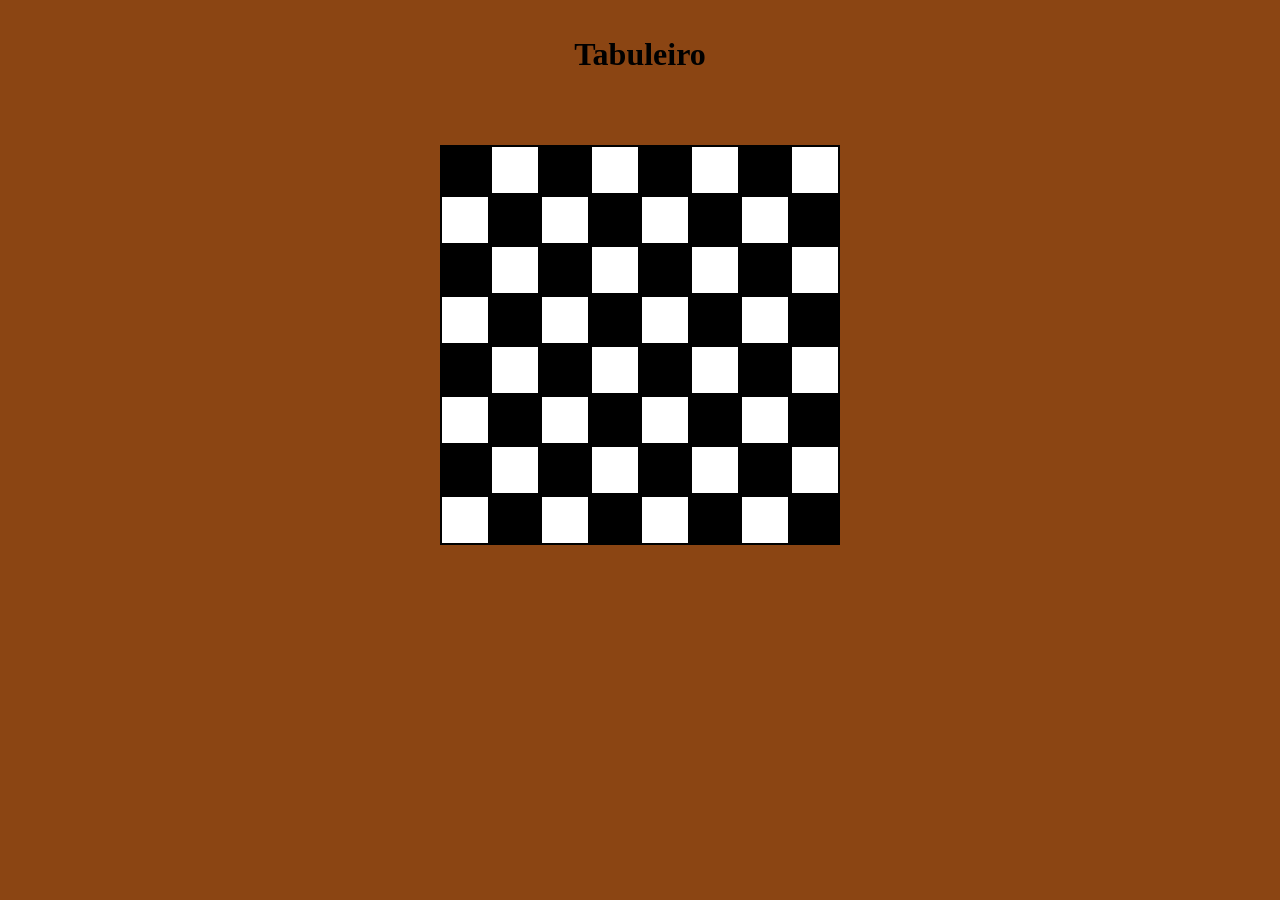
<file: projeto_01/index.html>
<!DOCTYPE html>
<html lang="en">
<head>
    <meta charset="UTF-8">
    <meta name="viewport" content="width=device-width, initial-scale=1.0">
    <title>Document</title>
    <link rel="stylesheet" href="style.css">
</head>
<body>
    <div class="master">
    <div class="first">
    <br><br>
    <h1>Tabuleiro</h1>
    <br><br><br><br>
    <div class="tabuleiro"></div>
    <script src="script.js"></script>
    </div>
    </div>
</body>
</html>
</file>
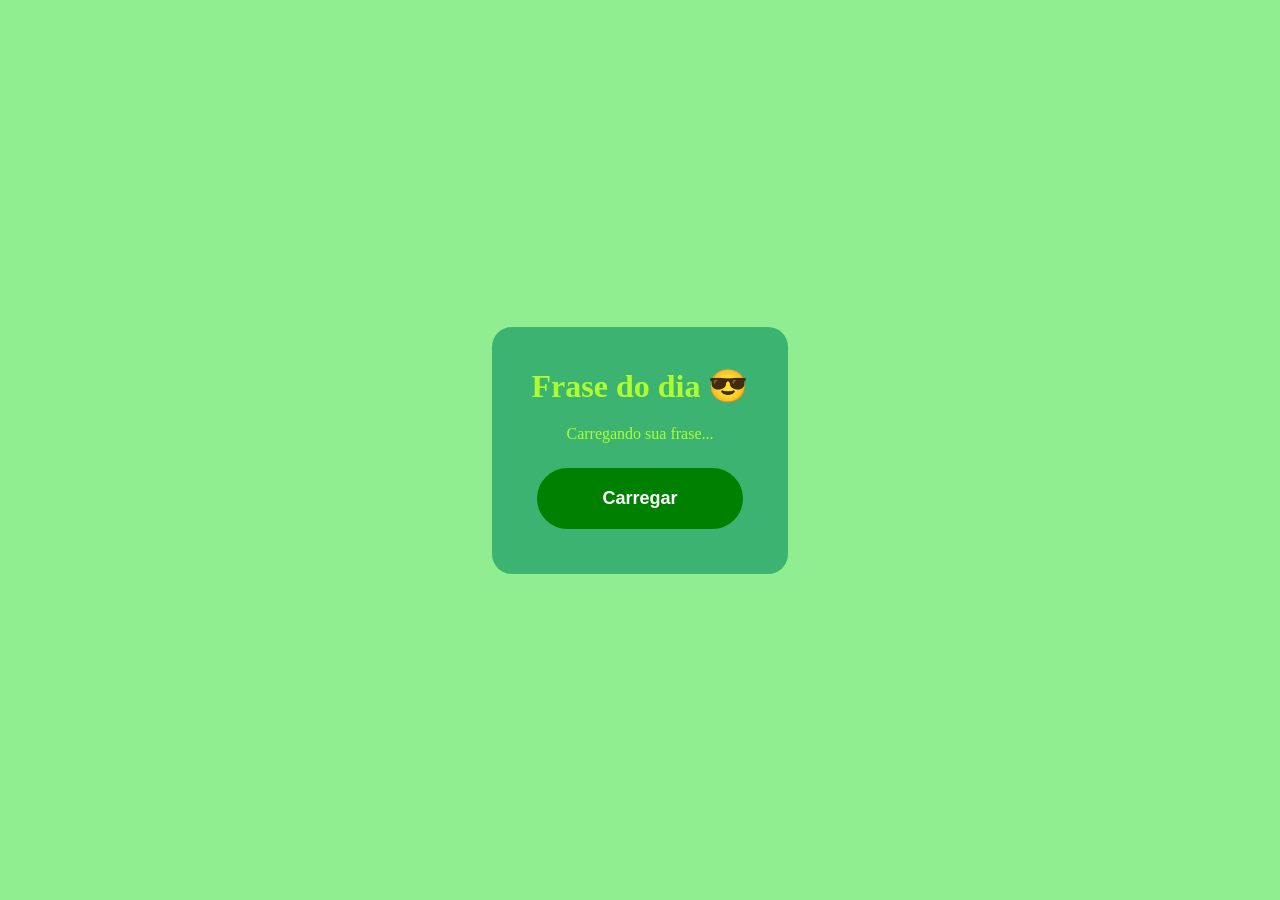
<file: projeto_03/index.html>
<!DOCTYPE html>
<html lang="en">
<head>
    <meta charset="UTF-8">
    <meta name="viewport" content="width=device-width, initial-scale=1.0">
    <title>Document</title>
    <link rel="stylesheet" href="style.css">
</head>
<body>
    <div class="container">
        <h1>Frase do dia 😎</h1>
        <p class="frase">Carregando sua frase...</p>
        <button class="btnFrase">Carregar</button>
    </div>
    <script src="script.js"></script>
</body>
</html>
</file>
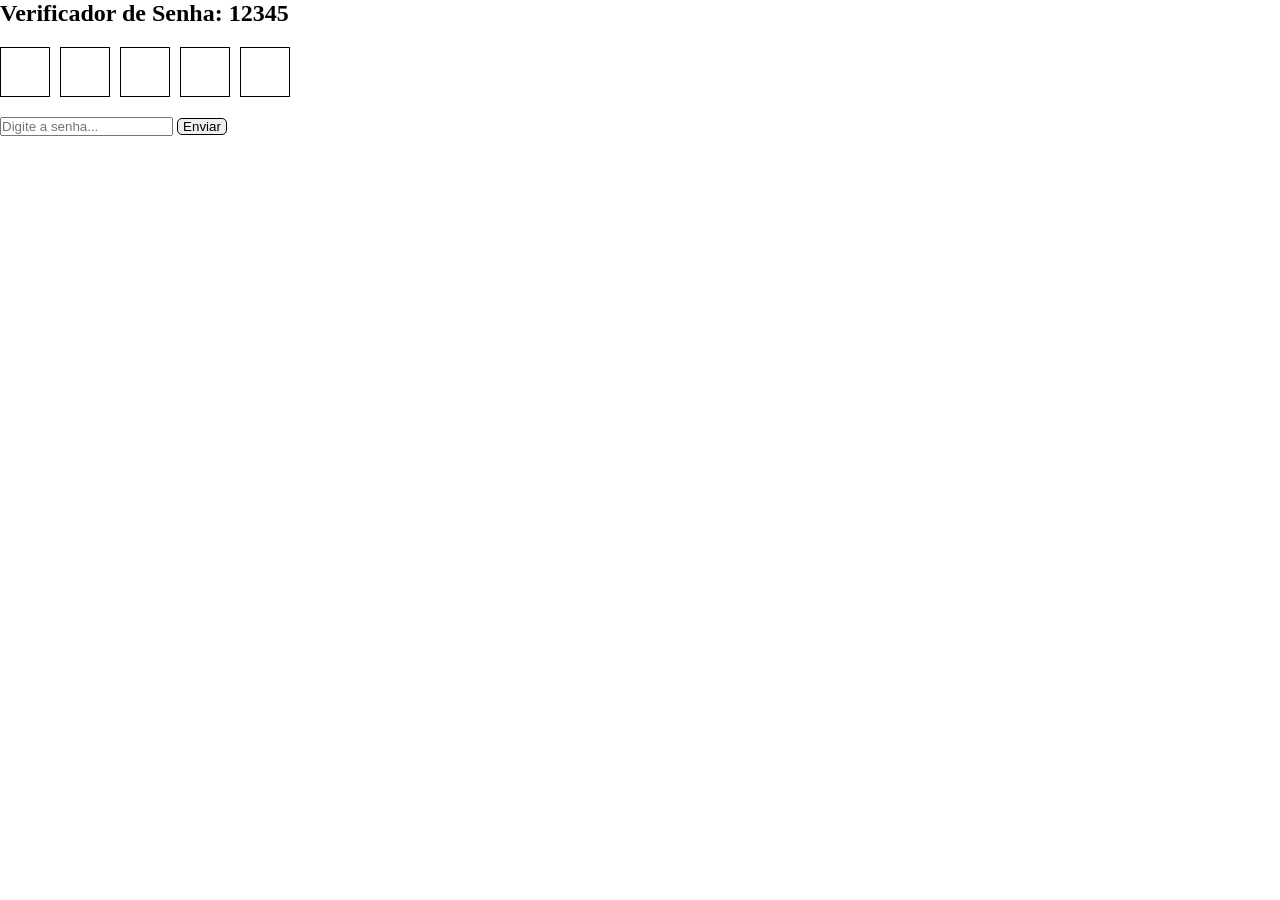
<file: projeto_04/index.html>
<!DOCTYPE html>
<html lang="en">
<head>
    <meta charset="UTF-8">
    <meta name="viewport" content="width=device-width, initial-scale=1.0">
    <title>Document</title>
    <link rel="stylesheet" href="style.css">
</head>
<body>
    <h2>Verificador de Senha: 12345</h2>
    <div class="senha">
        <div class="digito"></div>
        <div class="digito"></div>
        <div class="digito"></div>
        <div class="digito"></div>
        <div class="digito"></div>
    </div>
    <input class="inputSenha" type="text" placeholder="Digite a senha..." maxlength="5">
    <button class="btnEnviar">Enviar</button>
    <script src="script.js"></script>
</body>
</html>
</file>
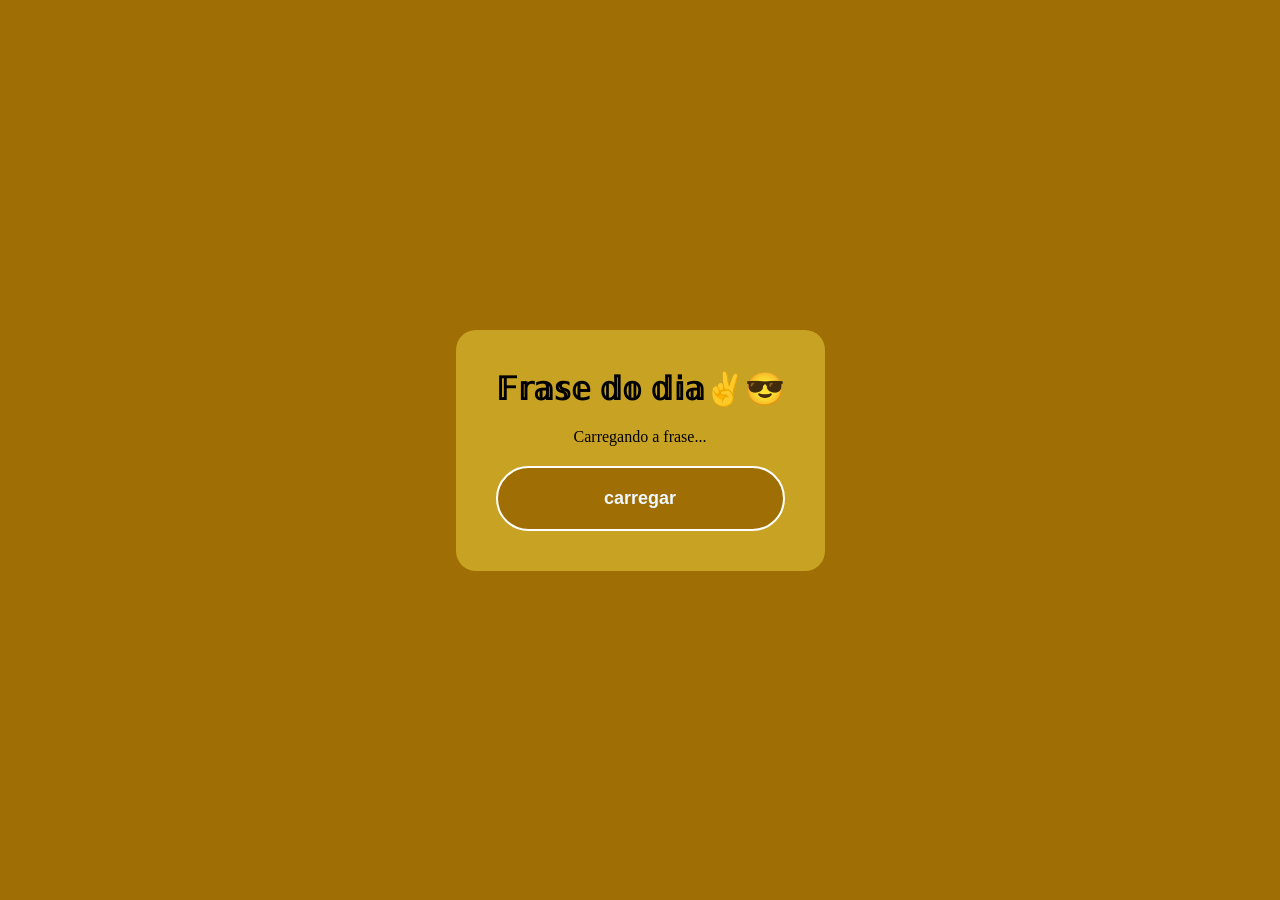
<file: projetos/index.html>
<!DOCTYPE html>
<html lang="en">
<head>
    <meta charset="UTF-8">
    <meta name="viewport" content="width=device-width, initial-scale=1.0">
    <title>Document</title>
    <link rel="stylesheet" href="style.css">
</head>
<body>
    <div class="container">
        <h1>𝔽𝕣𝕒𝕤𝕖 𝕕𝕠 𝕕𝕚𝕒✌️😎</h1>
        <p class="frase">Carregando a frase...</p>
        <button class="btnFrase">carregar</button>
    </div>
    <script src="script.js"></script>
</body>
</html>
</file>
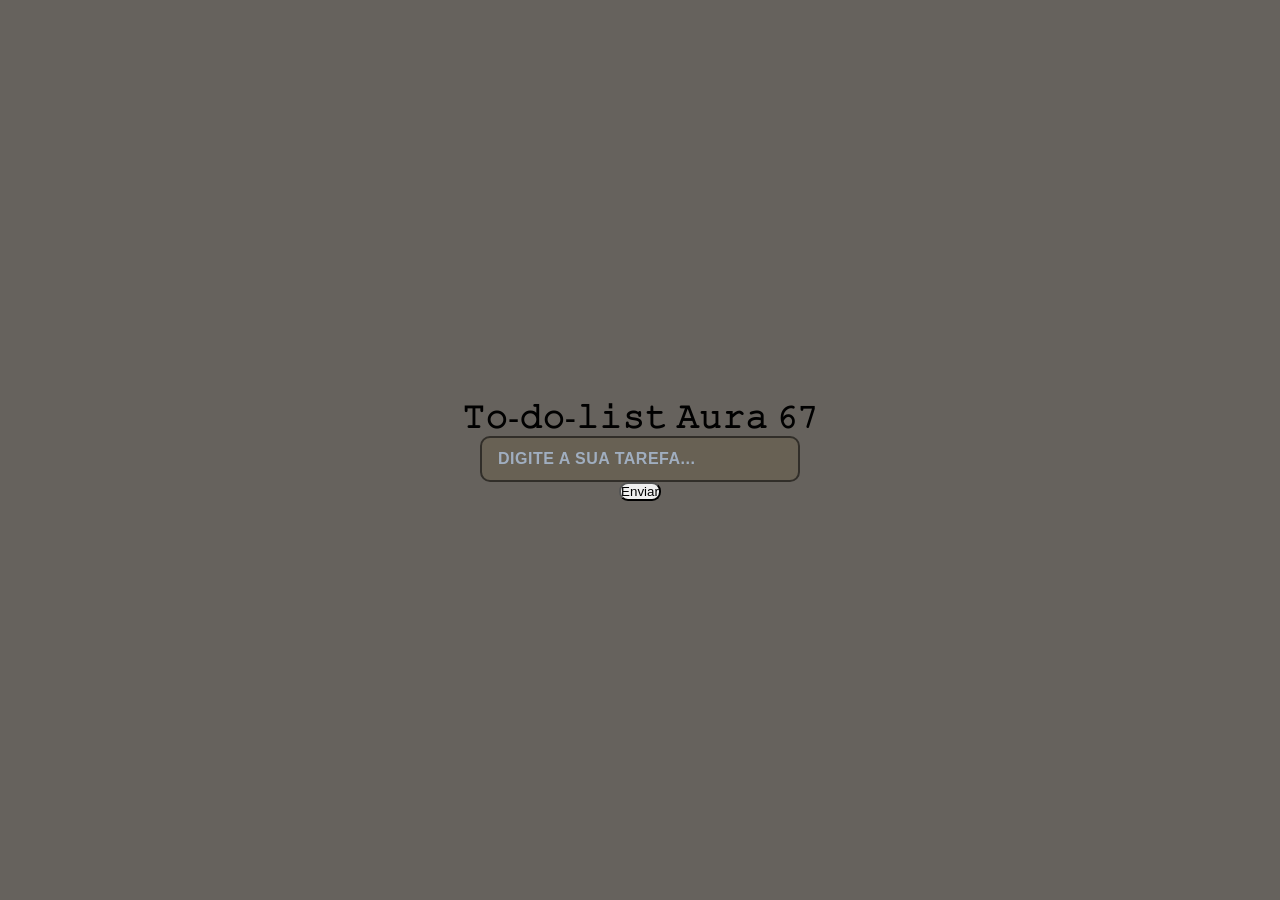
<file: projetos_06/index.html>
<!DOCTYPE html>
<html lang="pt-BR">
<head>
    <meta charset="UTF-8">
    <meta name="viewport" content="width=device-width, initial-scale=1.0">
    <title>To-do List Aura 67</title>
    <link rel="stylesheet" href="style.css">
</head>
<body>
    <h1 class="Lista">𝚃𝚘-𝚍𝚘-𝚕𝚒𝚜𝚝 𝙰𝚞𝚛𝚊 𝟼𝟽</h1>
    <input type="text" class="inputText" placeholder="Digite a sua tarefa...">
    <button class="btnEnviar">Enviar</button>
    <ul class="lista"></ul>
    <script src="script.js"></script>
</body>
</html>
</file>
<file: projeto_01/style.css>
* {
    margin: 0;
    padding: 0;
    box-sizing: border-box;
}

h1 {
    text-align: center;
}

.tabuleiro {
    width: 400px;
    margin: 0 auto;
    background-color: lightgray;
    display: flex;
    flex-wrap: wrap;
}

.casa {
    width: 50px;
    height: 50px;
    background-color: white;
    border: 2px solid black;
}

.preto {
    background-color: black;
}

body {
    background-color:   saddlebrown;
}

.first {
    background-color: saddlebrown;
    height: 344px;
}
</file>
<file: projeto_03/style.css>
* {
    padding: 0;
    margin: 0;
    box-sizing: border-box;
}

body {
    width: 100vw;
    height: 100vh;
    display: flex;
    align-items: center;
    justify-content: center;
    background-color: lightgreen;
}

.container {
    padding: 40px;
    border-radius: 20px;
    background-color: mediumseagreen;
    display: flex;
    flex-direction: column;
    gap: 20px;
    text-align: center;
}

.btnFrase {
    padding: 20px;
    background-color: green;
    color: white;
    border: 5px solid mediumseagreen;
    border-radius: 50px;
    font-size: 18px;
    font-weight: 700;
    cursor: pointer;
}

.btnFrase:hover {
    background-color: yellow;
    color: black;
}

h1 {
    color: greenyellow;
}

p {
    color: greenyellow;
}
</file>
<file: projeto_04/style.css>
*{
    margin: 0;
    padding: 0;
    box-sizing: border-box;
}

.senha{
    display: flex;
    flex-direction: row;
    gap: 10px;
    margin: 20px 0;
}

.digito{
    width: 50px;
    height: 50px;
    border: 1px solid black;
    text-align: center;
    line-height: 50px;
}

.btnEnviar {
    cursor: pointer;
    width: 50px;
    border: 1px solid black;
    border-radius: 5px;
}

.btnEnviar:hover{
    background-color: black;
    color: white;
}

.certo{
    background-color: green;
}

.erro{
    background-color: red;
}
</file>
<file: projetos/style.css>
*{
    padding: 0;
    margin: 0;
    box-sizing: border-box;
}

body {
    width: 100vw;
    height: 100vh;
    display: flex;
    align-items: center;
    justify-content:center;
    background-color: rgb(159, 110, 4);
}

.container{
    padding: 40px;
    border-radius: 20px;
    background-color: rgb(200, 162, 35);
    display: flex;
    flex-direction: column;
    gap: 20px;
    text-align: center;
}

.btnFrase{
    padding: 20px;
    background-color: rgb(159, 110, 4);
    color: aliceblue;
    border: 2px solid white;
    border-radius: 50px;
    cursor: pointer;
    font-size: 18px;
    font-weight: 700;

}

.btnFrase:hover{
   background-color: rgb(214, 151, 17);;
}
</file>
<file: projetos_06/style.css>
* {
    margin: 0;
    padding: 0;
    box-sizing: border-box;
}

body {
    background-color: rgb(102, 98, 93);
    display: flex;
    flex-direction: column;
    align-items: center;
    justify-content: center;
    min-height: 100vh;
    margin: 0;
}

.btnEnviar{
    border-radius: 9px;
    color: rgb(0, 0, 0);
}

.inputText {
  width: 100%;
  max-width: 320px;
  padding: 12px 16px;
  font-size: 15px;
  color: #000000;
  background-color: #686154;
  border: 2px solid #312e29;
  border-radius: 10px;
  outline: none;
  transition: all 0.5s ease;
}

.inputText:focus {
  border-color: #312b1f;
  background-color: #857d7a;
  box-shadow: 0 0 0 4px rgb(83, 80, 75);
}

.inputText::placeholder {
  color: #a0aec0;
}

.inputText {
  font-family: 'Segoe UI', Tahoma, Geneva, Verdana, sans-serif;
  color: #070502;            
  font-size: 16px;           
  font-weight: 600;          
  letter-spacing: 0.5px;    
  text-transform: uppercase; 
}
</file>
